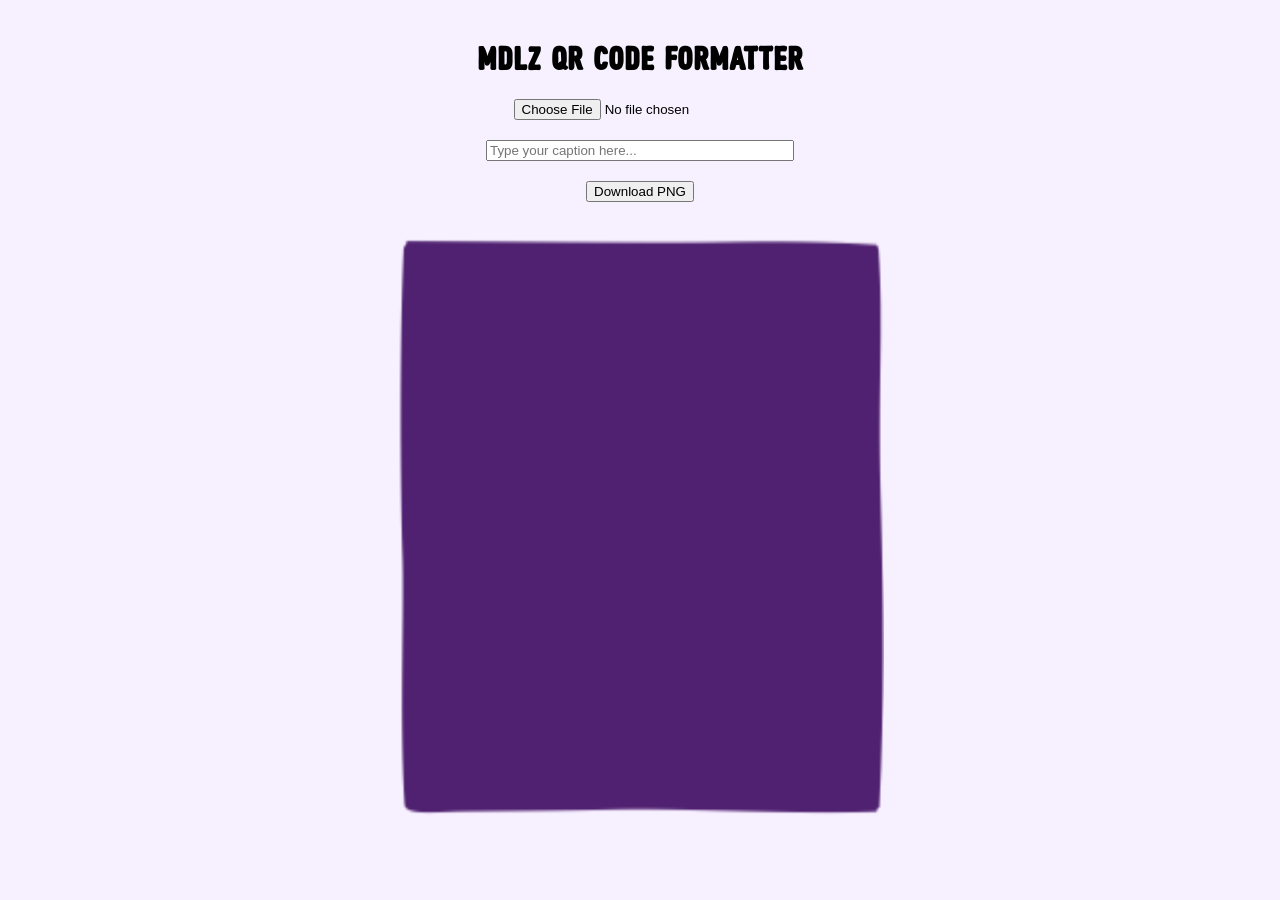
<file: index.html>
<!DOCTYPE html>
<html lang="en">
<head>
  <meta charset="UTF-8">
  <title>MDLZ QR Code Formatter</title>
  <link rel="stylesheet" href="styles.css">
</head>
<body>

  <h1>MDLZ QR Code Formatter</h1>

  <div class="controls">
    <input type="file" id="imageInput" accept="image/*"><br><br>
    <input type="text" id="caption" placeholder="Type your caption here..." style="width: 300px;"><br><br>
    <button onclick="downloadImage()">Download PNG</button>
  </div>

  <canvas id="polaroidCanvas" width="500" height="600"></canvas>

  <script src="script.js"></script>
</body>
</html>
</file>
<file: styles.css>
@font-face {
    font-family: 'MDLZ';
    src: url('fonts/MDLZBITETYPE-REGULAR_0\ 3.OTF') format('truetype');
}

body {
    font-family: 'MDLZ';
    text-align: center;
    background: #f7f0ff;
    margin: 0;
    padding: 1em 0;
    overflow: hidden;
    height: 100vh;
    box-sizing: border-box;
}

.controls {
    margin-bottom: 1em;
}

canvas {
    margin-top: 1em;
    background: transparent;
    max-height: 65vh;
    height: auto;
}
</file>
